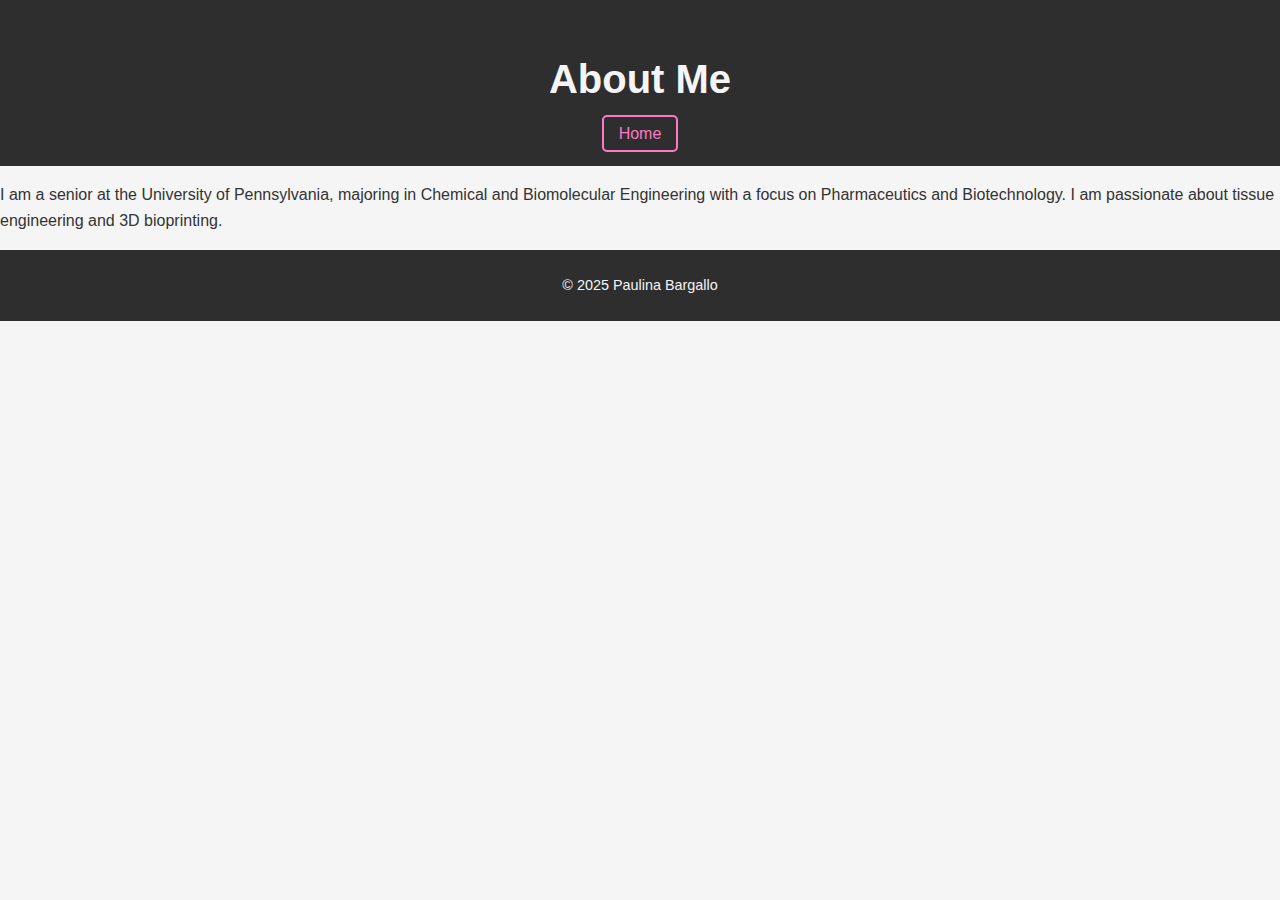
<file: about.html>
<!DOCTYPE html>
<html lang="en">
<head>
    <meta charset="UTF-8">
    <meta name="viewport" content="width=device-width, initial-scale=1.0">
    <title>About Paulina</title>
    <link rel="stylesheet" href="style.css">
</head>
<body>
    <header>
        <h1>About Me</h1>
        <a href="index.html">Home</a>
    </header>
    <main>
        <p>I am a senior at the University of Pennsylvania, majoring in Chemical and Biomolecular Engineering with a focus on Pharmaceutics and Biotechnology. I am passionate about tissue engineering and 3D bioprinting.</p>
    </main>
    <footer>
        <p>&copy; 2025 Paulina Bargallo</p>
    </footer>
</body>
</html>
</file>
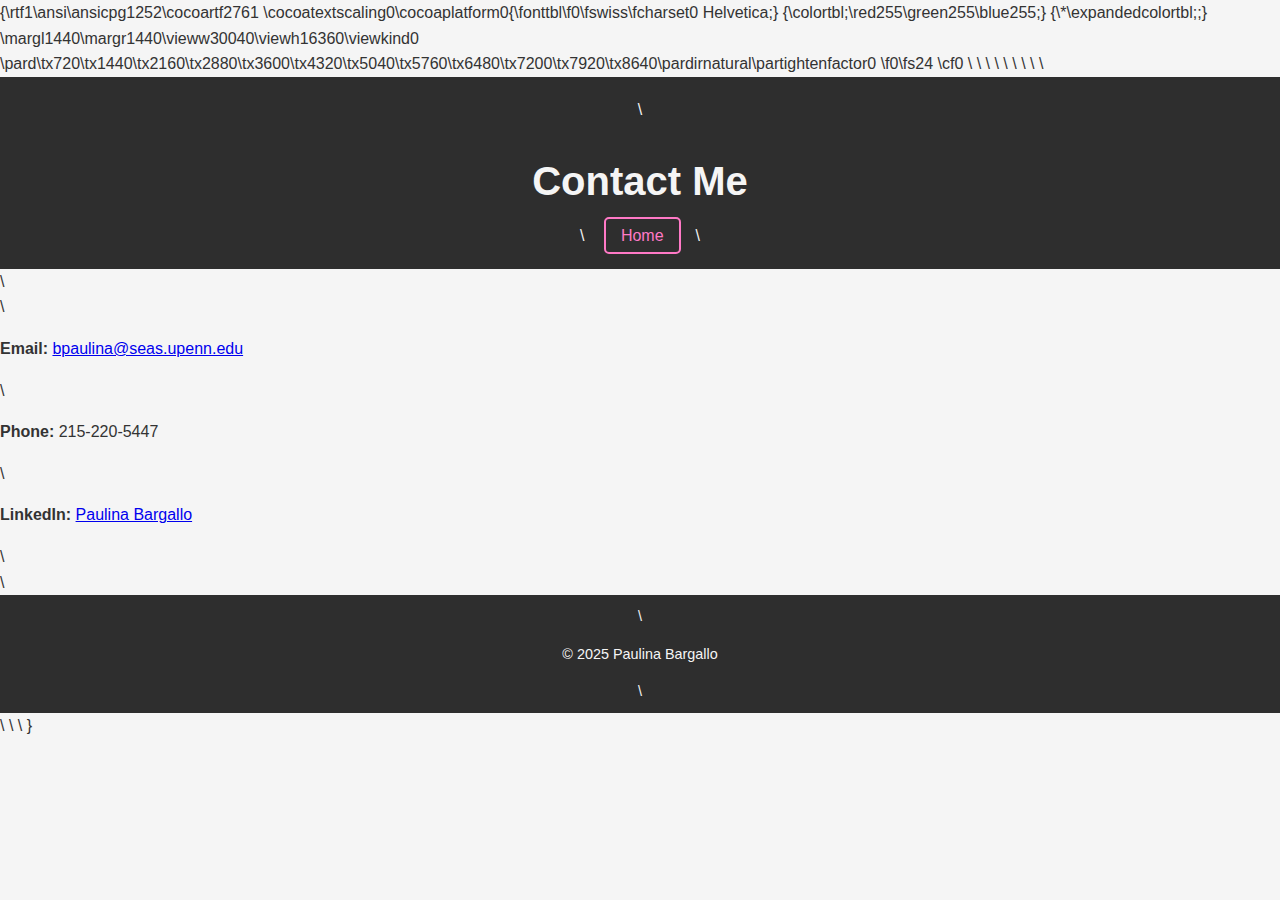
<file: Contact.html>
{\rtf1\ansi\ansicpg1252\cocoartf2761
\cocoatextscaling0\cocoaplatform0{\fonttbl\f0\fswiss\fcharset0 Helvetica;}
{\colortbl;\red255\green255\blue255;}
{\*\expandedcolortbl;;}
\margl1440\margr1440\vieww30040\viewh16360\viewkind0
\pard\tx720\tx1440\tx2160\tx2880\tx3600\tx4320\tx5040\tx5760\tx6480\tx7200\tx7920\tx8640\pardirnatural\partightenfactor0

\f0\fs24 \cf0 <!DOCTYPE html>\
<html lang="en">\
<head>\
    <meta charset="UTF-8">\
    <meta name="viewport" content="width=device-width, initial-scale=1.0">\
    <title>Contact Paulina Bargallo</title>\
    <link rel="stylesheet" href="style.css">\
</head>\
<body>\
    <header>\
        <h1>Contact Me</h1>\
        <a href="index.html">Home</a>\
    </header>\
    <main>\
        <p><strong>Email:</strong> <a href="mailto:bpaulina@seas.upenn.edu">bpaulina@seas.upenn.edu</a></p>\
        <p><strong>Phone:</strong> 215-220-5447</p>\
        <p><strong>LinkedIn:</strong> <a href="https://www.linkedin.com/in/paulina-bargallo-gonzalez-lugo-3b8740252/">Paulina Bargallo</a></p>\
    </main>\
    <footer>\
        <p>&copy; 2025 Paulina Bargallo</p>\
    </footer>\
</body>\
</html>\
}
</file>
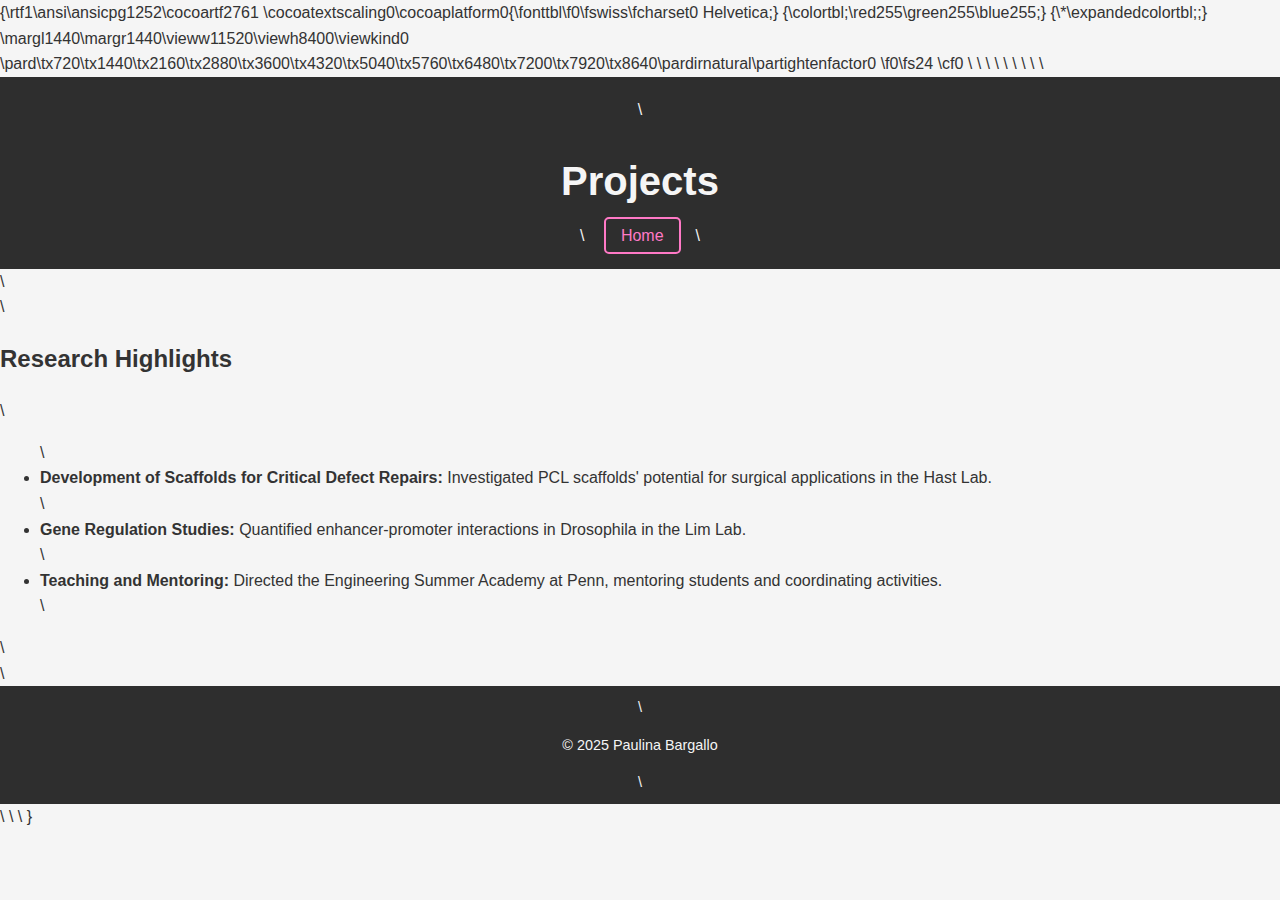
<file: projects.html>
{\rtf1\ansi\ansicpg1252\cocoartf2761
\cocoatextscaling0\cocoaplatform0{\fonttbl\f0\fswiss\fcharset0 Helvetica;}
{\colortbl;\red255\green255\blue255;}
{\*\expandedcolortbl;;}
\margl1440\margr1440\vieww11520\viewh8400\viewkind0
\pard\tx720\tx1440\tx2160\tx2880\tx3600\tx4320\tx5040\tx5760\tx6480\tx7200\tx7920\tx8640\pardirnatural\partightenfactor0

\f0\fs24 \cf0 <!DOCTYPE html>\
<html lang="en">\
<head>\
    <meta charset="UTF-8">\
    <meta name="viewport" content="width=device-width, initial-scale=1.0">\
    <title>Projects</title>\
    <link rel="stylesheet" href="style.css">\
</head>\
<body>\
    <header>\
        <h1>Projects</h1>\
        <a href="index.html">Home</a>\
    </header>\
    <main>\
        <h2>Research Highlights</h2>\
        <ul>\
            <li><strong>Development of Scaffolds for Critical Defect Repairs:</strong> Investigated PCL scaffolds' potential for surgical applications in the Hast Lab.</li>\
            <li><strong>Gene Regulation Studies:</strong> Quantified enhancer-promoter interactions in Drosophila in the Lim Lab.</li>\
            <li><strong>Teaching and Mentoring:</strong> Directed the Engineering Summer Academy at Penn, mentoring students and coordinating activities.</li>\
        </ul>\
    </main>\
    <footer>\
        <p>&copy; 2025 Paulina Bargallo</p>\
    </footer>\
</body>\
</html>\
}
</file>
<file: style.css>
/* General Body Styling */
body {
    font-family: Arial, sans-serif;
    line-height: 1.6;
    margin: 0;
    padding: 0;
    background-color: #f5f5f5; /* Light gray background */
    color: #333; /* Dark gray text */
}

/* Header Styling */
header {
    background-color: #2e2e2e; /* Dark gray */
    color: #f5f5f5; /* Light gray text */
    padding: 20px 0;
    text-align: center;
}

header h1 {
    font-size: 2.5rem;
    margin-bottom: 10px;
}

header p {
    font-size: 1.2rem;
    margin-bottom: 20px;
}

header a {
    color: #ff79c6; /* Pink for links */
    margin: 0 15px;
    text-decoration: none;
    border: 2px solid #ff79c6; /* Pink border */
    padding: 8px 15px;
    border-radius: 5px;
    transition: all 0.3s ease;
}

header a:hover {
    background-color: #ff79c6; /* Pink background on hover */
    color: #2e2e2e; /* Dark gray text on hover */
}

/* Section Styling */
section {
    padding: 60px 0;
}

section h2 {
    text-align: center;
    margin-bottom: 40px;
    color: #2e2e2e; /* Dark gray */
    font-size: 2rem;
    text-transform: uppercase;
    border-bottom: 3px solid #ff79c6; /* Pink underline */
    display: inline-block;
    padding-bottom: 5px;
}

.bg-light {
    background-color: #f5f5f5; /* Light gray */
}

/* Skills Section Styling */
#skills ul {
    list-style: none;
    padding: 0;
}

#skills ul li {
    margin: 10px 0;
    font-size: 1.2rem;
}

#skills ul li i {
    color: #ff79c6; /* Pink icons */
    margin-right: 10px;
}

/* Footer Styling */
footer {
    background-color: #2e2e2e; /* Dark gray */
    color: #f5f5f5; /* Light gray text */
    padding: 10px 0;
    text-align: center;
    font-size: 0.9rem;
}

footer a {
    color: #ff79c6; /* Pink links */
    text-decoration: none;
}

footer a:hover {
    text-decoration: underline;
}

/* Contact Section Buttons */
#contact a.btn {
    background-color: #ff79c6; /* Pink background */
    color: #fff; /* White text */
    border: none;
    padding: 10px 20px;
    border-radius: 5px;
    text-decoration: none;
    transition: all 0.3s ease;
}

#contact a.btn:hover {
    background-color: #f06292; /* Lighter pink on hover */
}


/* pages*/
.nav-tabs .nav-link {
    color: #2e2e2e; /* Dark gray */
    border: 1px solid #ddd; /* Light gray border */
    border-radius: 5px 5px 0 0;
}

.nav-tabs .nav-link.active {
    background-color: #ff79c6; /* Pink for active tab */
    color: #fff; /* White text */
    border-color: #ff79c6 #ff79c6 #fff; /* Pink border */
}

.tab-content {
    background: #f5f5f5; /* Light gray background */
    padding: 20px;
    border: 1px solid #ddd;
    border-radius: 0 5px 5px 5px;
}
</file>
